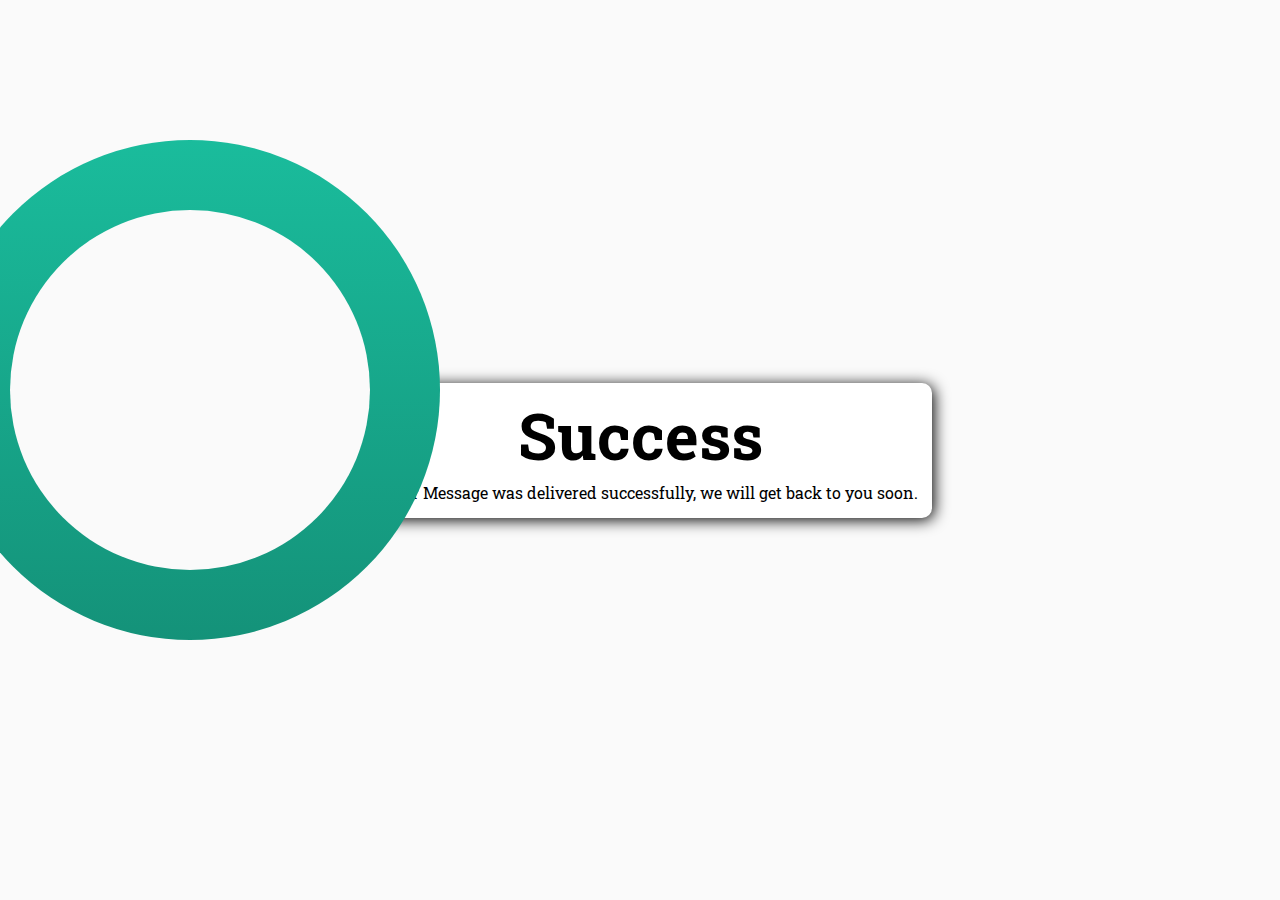
<file: success.html>
<!DOCTYPE html>
<html lang="en">
<head>
    <meta charset="UTF-8">
    <meta name="viewport" content="width=device-width, initial-scale=1.0">
    <title>succcess</title>
    <link rel="stylesheet" href="style.css">
    <style>
        body{
            display: flex;
            align-items: center;
            justify-content: center;
            min-height: 100vh;
            background: #fafafa;
            /* background: linear-gradient(20deg,#149279,purple);   */
        }
        .content{
            background: #fff;
            box-shadow: 2px 2px  15px #000;
            padding: 10px 0.9rem;
            border-radius: 10px;
            position: absolute;
            z-index: 1000;
            margin: 5rem;

        }
        .content h1{
            font-size: 4rem;
            text-align: center;
            margin-bottom: 5px;
        }
        .content p{
            
            text-align: left;
            margin-bottom: 5px;
            margin-left: 20px;
        }

    /* .content:before{
        position: absolute;
        width: 300px;
        height: 300px;
        border-radius: 50%;
        background: linear-gradient(to bottom,#1abc9c,#149279);
        bottom: -40%;
        right: 20%;
        transform: translate(-40%, 38%);
    } */
    </style>
</head>
<body>

    <div class="content">
        <span class="big-circle"></span>
        <span class="big"></span>
        <h1>Success</h1>
        <p>Your Message was delivered successfully, we will get back to you soon.</p>  
    </div>
</body>
</html>
</file>
<file: style.css>
@import url('https://fonts.googleapis.com/css2?family=Open+Sans&family=Roboto+Slab:wght@600&display=swap');


*{
    margin: 0;
    padding: 0;
    box-sizing: border-box;
}

body,input,textarea{
    font-family: 'Roboto Slab', serif;
}

.container{
    position: relative;
    width: 100%;
    min-height: 100vh;
    padding: 2rem;
    background: #fafafa;
    overflow: hidden;
    display: flex;
    align-items: center;
    justify-content: center;
}

.form{
    width: 100%;
    max-width: 820px;
    /* height: 500px; */
    background: #fff;
    box-shadow: 0 0 20px 1px rgba(0,0,0,0.1);
    border-radius: 10px;
    z-index: 1000;
    overflow: hidden;
    display: grid;
    grid-template-columns: repeat(2,1fr);
}


.contact-form{
    background: #1abc9c;
    position: relative;
}

.circle{
    width: 100px;
    height: 100px;
    border-radius: 50%;
    position: absolute;
    background: linear-gradient(20deg,transparent 20%,#149279);
}
.circle.one{
    width: 130px;
    height: 130px;
    top: 130px;
    right: -40px;
    background: linear-gradient(20deg,transparent 20%,rgb(207, 16, 207));
    
}
.circle.four{
    width: 110px;
    height: 150px;
    top: 300px;
    left: 10px;
    background: linear-gradient(20deg,transparent 20%,purple);
}
.circle.two{
    width: 80px;
    height: 80px;
    top: 10px;
    right: 30px;
}

.contact-form::before{
    content: '';
    position: absolute;
    width: 26px;
    height: 26px;
    background-color: #1abc9c;
    transform: rotate(45deg);
    top: 50px;
    left: -13px ;
}


form{
    padding: 2.3rem 2.2rem;
    z-index: 10;
    overflow: hidden;
    position: relative;
}


.title{
    color: #fff;
    font-weight: 500;
    font-size: 1.5rem;
    line-height: 1;
    margin-bottom: 0.7rem;
}

.input-container{
    position: relative;
    margin: 1rem 0;
}


.input{
    width: 100%;
    outline: none;
    border: 2px solid #fafafa;
    background: none;
    padding: 0.6rem 1.2rem;
    color: #fff;
    font-weight: 500;
    font-size: 0.95rem;
    letter-spacing: 0.5px;
    border-radius: 25px;
    transition: 0.3s;
}

textarea.input{
    padding: 0.8rem 1.2rem;
    min-height: 150px;
    border-radius: 22px;
    resize: none;
    overflow-y: auto;
}

.input-container label{
    position: absolute;
    top: 50%;
    left: 15px;
    padding: 0 0.4rem;
    color: #fafafa;
    font-size: 0.9rem;
    font-weight: 400;
    pointer-events: none;
    z-index: 1000;
    transform: translateY(-50%);
    transition: 0.5s;
}

.input-container.textarea label{
    top: 1rem;
    transform: translateY(0);
}

.btn{
    padding: 0.6rem 1.3rem;
    background: #fff;
    border: 2px solid #fafafa;
    font-size: 0.95rem;
    color: #1abc9c;
    line-height: 1;
    border-radius: 25px;
    outline: none;
    cursor: pointer;
    transition: 0.3s;
}

.btn a{
    text-decoration: none;
    color: #333;
}

.btn:hover{
    background-color: transparent;
    color: #fff;
}

.input-container span{
    position: absolute;
    top: 0;
    left: 25px;
    transform: translateY(-50%);
    font-size: 0.8rem;
    color: transparent;
    /* background: red; */
    padding: 0 0.4rem;
    pointer-events: none;
    z-index: 500;
}

.input-container span:before,
.input-container span:after{
    content: "";
    position: absolute;
    width: 10%;
    opacity: 0;
    transition: .3s;
    height: 5px;
    background-color: #1abc9c;
    top: 50%;
    transform: translateY(-50%);
}

.input-container span:before{
    left: 50%;
}
.input-container span:after{
    right: 50%;
}

.input-container.focus label{
    top: 0;
    transform: translateY(-50%);
    left: 25px;
    font-size: 0.8rem;
}

.input-container.focus span:before,
.input-container.focus span:after{
    opacity: 1;
    width: 50%;
}

.icon i{
    margin-right: 0.7rem;
    font-size: 25px;
    width: 40px;
    height: 30px;
    padding: 10px;
    border-radius: 50%;
    /* background: #149279; */
    color: #149279;
}

.contact-info{
    padding: 2.3rem 2.2rem;
    position: relative;
}

.contact-info .title{
    color: #1abc9c;
}


.contact-info .text{
    color: #333;
    margin: 1.5rem 0 2rem 0;
}

.information{
    display: flex;
    color: #555;
    margin: 0.7rem 0;
    align-items: center;
    font-size: 0.95rem;
}

.social-media{
    padding: 2rem 0 0 0;
}
.social-media p{
color: #333;
}
.social-icons{
    display: flex;
    margin-top: 0.5rem;
}
.social-icons a{
    width: 35px;
    height: 35px;
    border-radius: 5px;
    background: linear-gradient(45deg,#1abc9c,#149279);
    color: #fff;
    font-size: 25px;
    text-align: center;
    line-height: 35px;
    margin-right: 0.5rem;
    transition: .3s;
}

.social-icons a{
    transform: scale(1.1);
}

.contact-info::before{
    content: '';
    position: absolute;
    width: 110px ;
    height: 100px ;
    border: 22px solid #1abc9c;
    border-radius: 50%;
    bottom: -77px;
    right: 50px;
    opacity: 0.7;
}


.big-circle{
    position: absolute;
    width: 500px;
    height: 500px;
    border-radius: 50%;
    background: linear-gradient(to bottom,#1abc9c,#149279);
    bottom: 50%;
    right: 50%;
    transform: translate(-40%, 38%);
}
.big-circle2{
    position: absolute;
    width: 500px;
    height: 500px;
    border-radius: 50%;
    background: linear-gradient(145deg,purple,#149279);
    bottom: 20%;
    right: -30%;
    transform: translate(-40%, 38%);
}
.big-circle:after{
    content: '';
    position: absolute;
    width: 360px;
    height: 360px;
    border-radius: 50%;
    background: #fafafa;
    top: calc(50% - 180px);
    left: calc(50% - 180px);
}
</file>
